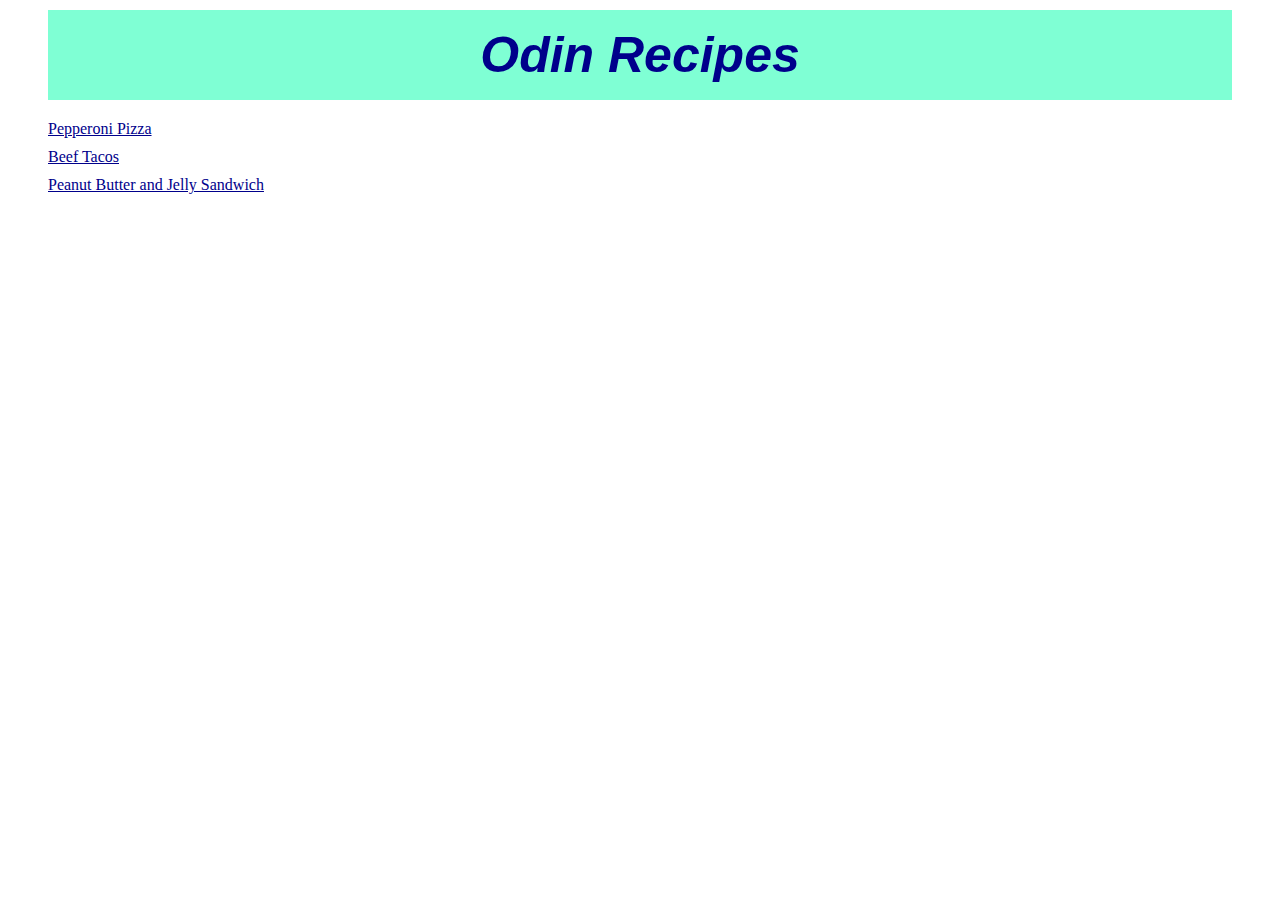
<file: index.html>
<!DOCTYPE html>
<html lang="en">
<head>
    <meta charset="UTF-8">
    <meta name="viewport" content="width=device-width, initial-scale=1.0">
    <title>Document</title>
    <link rel="stylesheet" href="style.css">
</head>
<body>

    <h1>Odin Recipes</h1>

    <ul>
        <li><a href="recipes/pizza.html">Pepperoni Pizza</a></li>
        <li><a href="recipes/beeftaco.html">Beef Tacos</a></li>
        <li><a href="recipes/pbj.html">Peanut Butter and Jelly Sandwich</a></li>

    </ul>

</body>
</html>
</file>
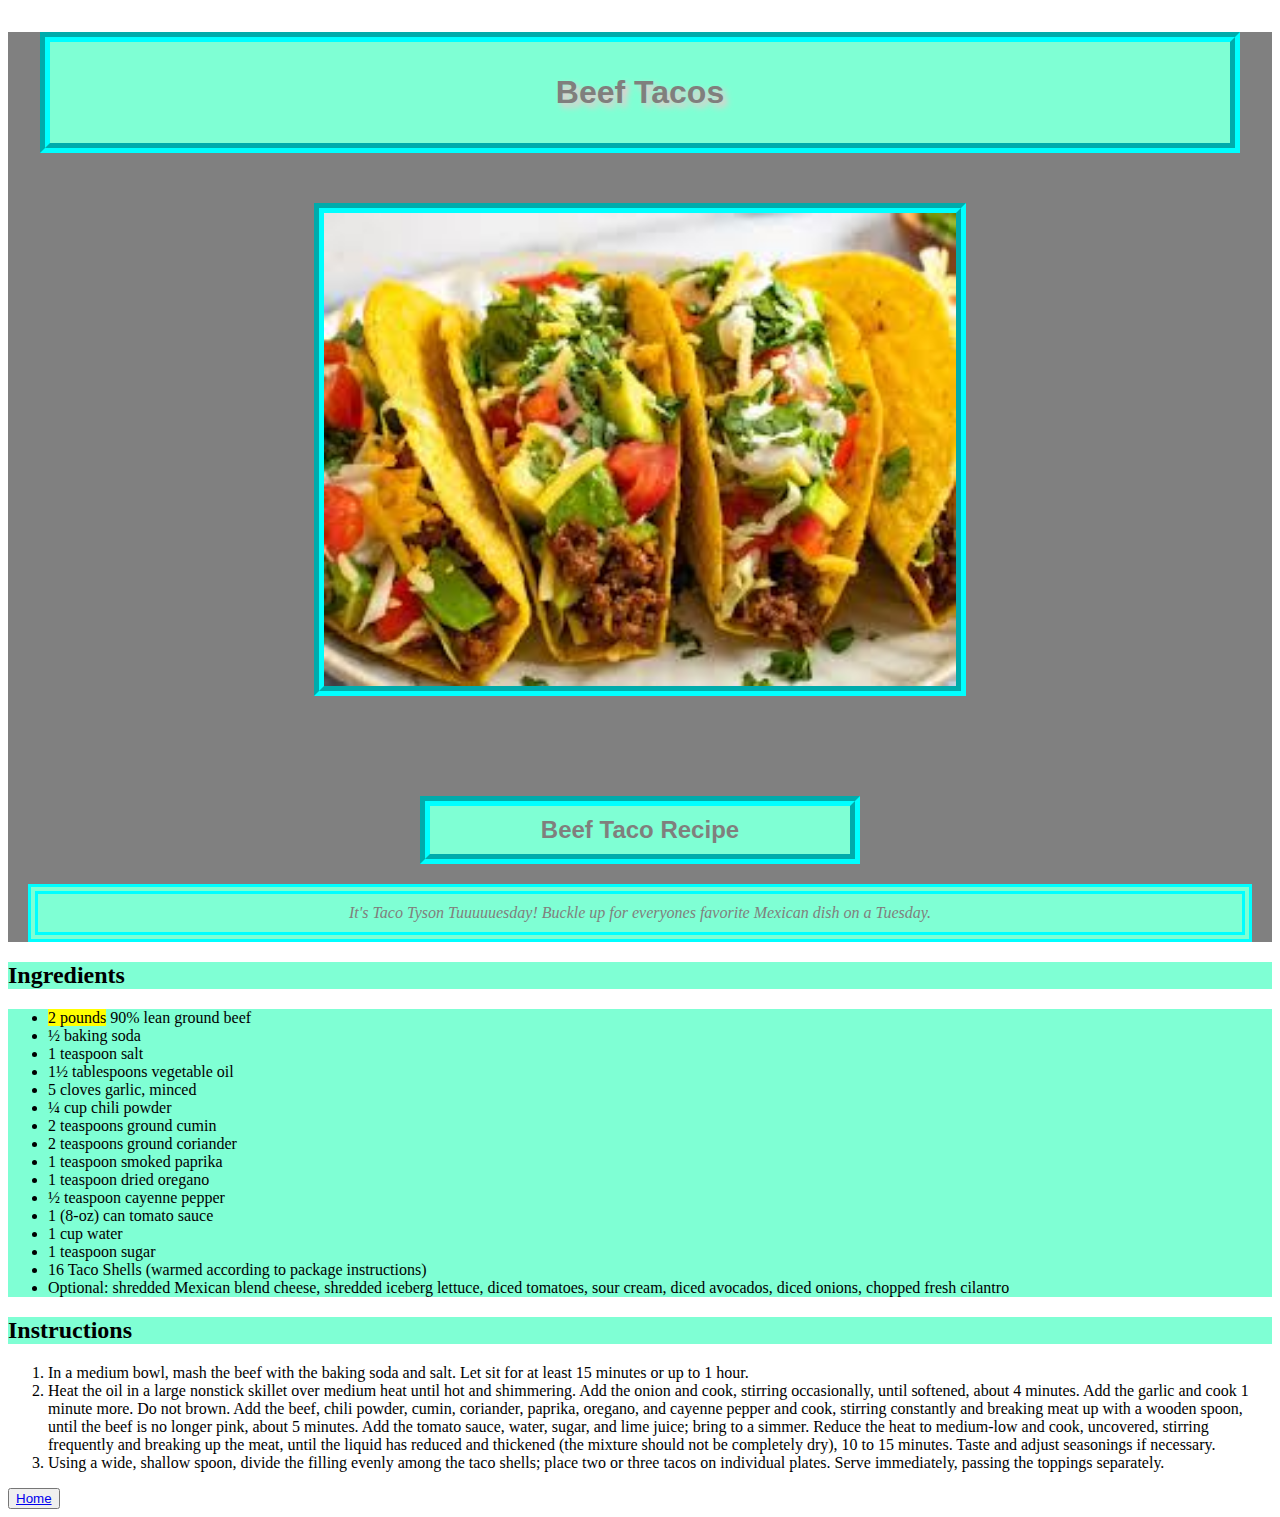
<file: recipes/beeftaco.html>
<!DOCTYPE html>
<html lang="en">
<head>
    <meta charset="UTF-8">
    <meta name="viewport" content="width=device-width, initial-scale=1.0">
    <title>Document</title>
    <link rel="stylesheet" href="beeftaco.css">
</head>
<body>
    <div class="introduction">
        <h1>Beef Tacos</h1>
        <img class="taco" src="../images/tacos.jpg" alt="this is an image of tacos" width="310">
        <h2 class="introtitle">Beef Taco Recipe</h2>    
        <p class="intro">It's Taco Tyson Tuuuuuesday! Buckle up for everyones favorite Mexican dish on a Tuesday.</p>
    </div>
    
    <h2>Ingredients</h2>

    <ul>
        <li><span class="highlight">2 pounds</span> 90% lean ground beef</li>
        <li><span>½</span> baking soda</li>
        <li>1 teaspoon salt </li>
        <li>1½ tablespoons vegetable oil</li>
        <li>5 cloves garlic, minced</li>
        <li>¼ cup chili powder</li>
        <li>2 teaspoons ground cumin</li>
        <li>2 teaspoons ground coriander</li>
        <li>1 teaspoon smoked paprika</li>
        <li>1 teaspoon dried oregano</li>
        <li>½ teaspoon cayenne pepper</li>
        <li>1 (8-oz) can tomato sauce</li>
        <li>1 cup water</li>
        <li>1 teaspoon sugar</li>
        <li>16 Taco Shells (warmed according to package instructions)</li>
        <li>Optional: shredded Mexican blend cheese, shredded iceberg lettuce, diced tomatoes, sour cream, diced avocados, diced onions, chopped fresh cilantro</li>
        
    </ul>

    <h2>Instructions</h2>
    <ol>
        <li>In a medium bowl, mash the beef with the baking soda and salt. Let sit for at least 15 minutes or up to 1 hour.</li>
        <li>Heat the oil in a large nonstick skillet over medium heat until hot and shimmering. Add the onion and cook, stirring occasionally, until softened, about 4 minutes. Add the garlic and cook 1 minute more. Do not brown. Add the beef, chili powder, cumin, coriander, paprika, oregano, and cayenne pepper and cook, stirring constantly and breaking meat up with a wooden spoon, until the beef is no longer pink, about 5 minutes. Add the tomato sauce, water, sugar, and lime juice; bring to a simmer. Reduce the heat to medium-low and cook, uncovered, stirring frequently and breaking up the meat, until the liquid has reduced and thickened (the mixture should not be completely dry), 10 to 15 minutes. Taste and adjust seasonings if necessary.</li>
        <li>Using a wide, shallow spoon, divide the filling evenly among the taco shells; place two or three tacos on individual plates. Serve immediately, passing the toppings separately.</li>
    </ol>

    <button>
        <a href="../index.html">Home</a>
    </button>

</body>
</html>
</file>
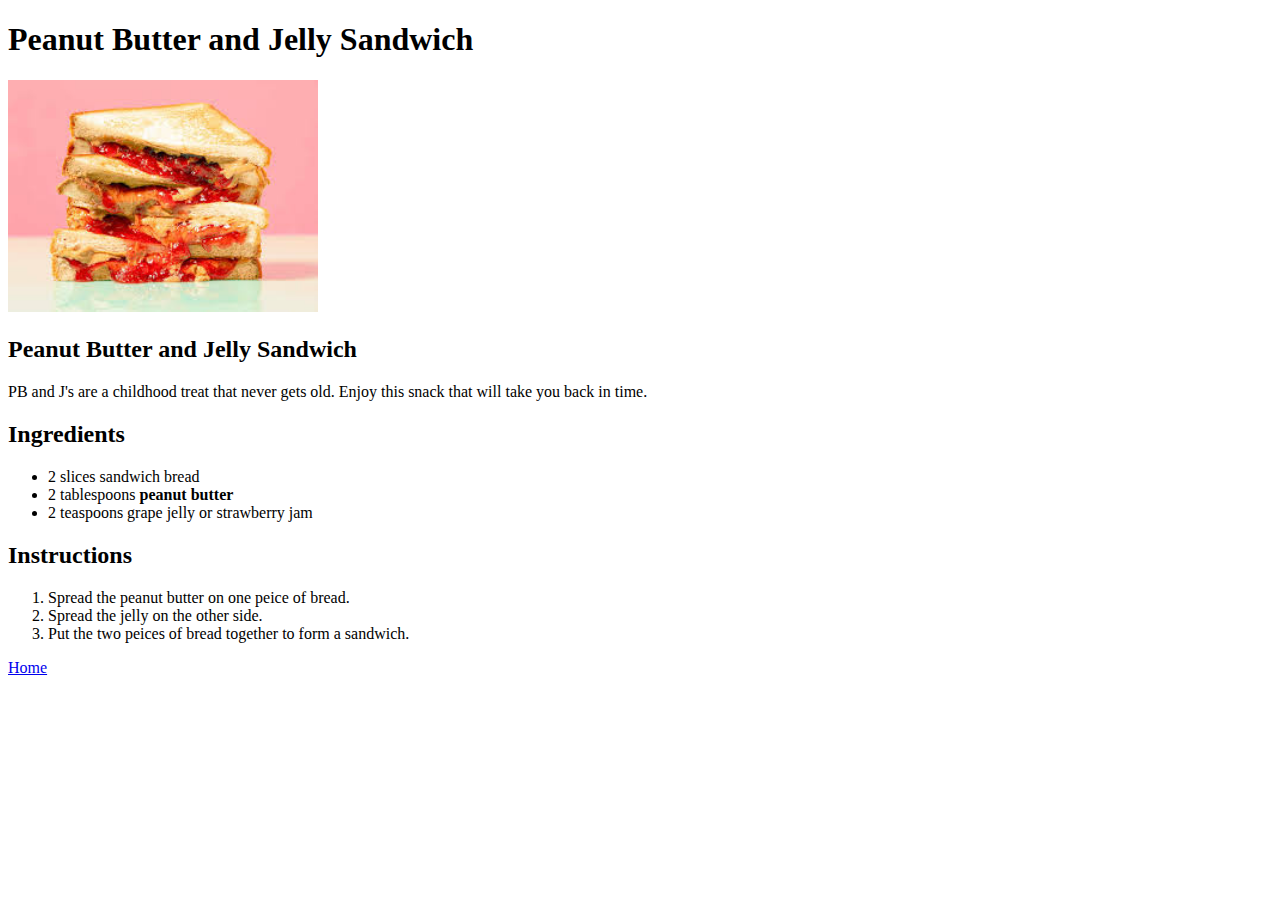
<file: recipes/pbj.html>
<!DOCTYPE html>
<html lang="en">
<head>
    <meta charset="UTF-8">
    <meta name="viewport" content="width=device-width, initial-scale=1.0">
    <title>Document</title>
</head>
<body>
    <h1>Peanut Butter and Jelly Sandwich</h1>
    <img src="../images/pbj.jpg" alt="this is an image of pizza" width="310">
    <h2>Peanut Butter and Jelly Sandwich</h2>    
    <p>PB and J's are a childhood treat that never gets old. Enjoy this snack that will take you back in time.</p>

    <h2>Ingredients</h2>

    <ul>
        <li>2 slices sandwich bread</li>
        <li>2 tablespoons <strong>peanut butter</strong></li>
        <li>2 teaspoons grape jelly or strawberry jam</li>
    </ul>

    <h2>Instructions</h2>
    <ol>
        <li>Spread the peanut butter on one peice of bread.</li>
        <li>Spread the jelly on the other side.</li>
        <li>Put the two peices of bread together to form a sandwich.</li>
    </ol>

     
    <a href="../index.html">Home</a>

</body>
</html>
</file>
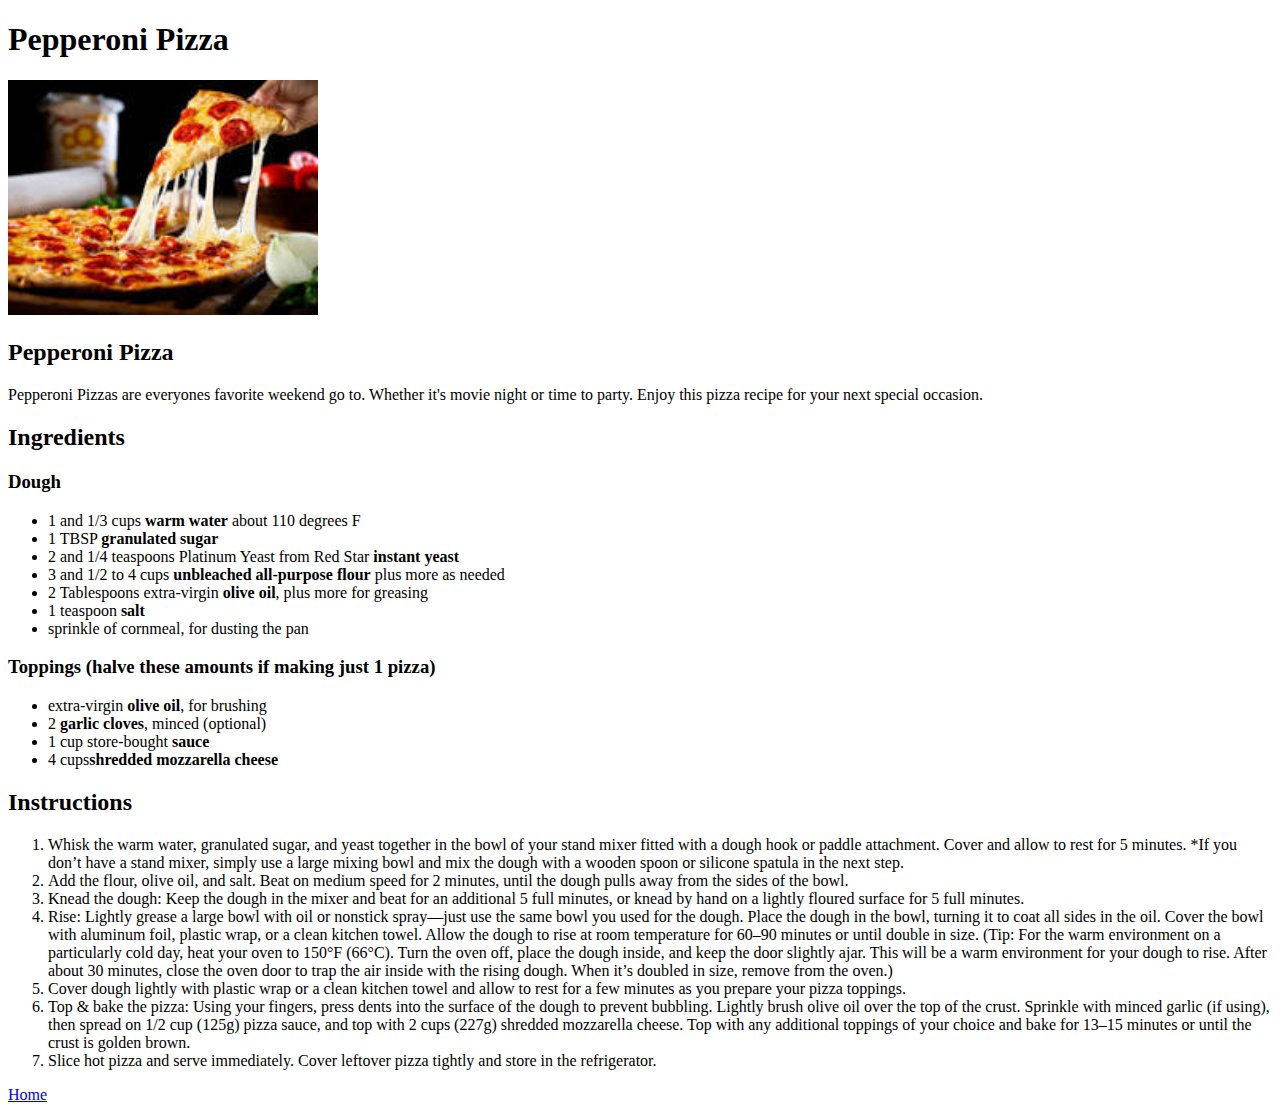
<file: recipes/pizza.html>
<!DOCTYPE html>
<html lang="en">
<head>
    <meta charset="UTF-8">
    <meta name="viewport" content="width=device-width, initial-scale=1.0">
    <title>Document</title>
</head>
<body>
    <h1>Pepperoni Pizza</h1>
    <img src="../images/pizza.jpg" alt="this is an image of pizza" width="310">
    <h2>Pepperoni Pizza</h2>    
    <p>Pepperoni Pizzas are everyones favorite weekend go to. Whether it's movie night or time to party.
       Enjoy this pizza recipe for your next special occasion.</p>

    <h2>Ingredients</h2>

    <h3>Dough</h3>

    <ul>
        <li>1 and 1/3 cups <strong>warm water</strong> about 110 degrees F</li>
        <li>1 TBSP <strong>granulated sugar</strong></li>
        <li>2 and 1/4 teaspoons Platinum Yeast from Red Star <strong>instant yeast</strong></li>
        <li>3 and 1/2 to 4 cups <strong>unbleached all-purpose flour</strong> plus more as needed</li>
        <li>2 Tablespoons extra-virgin <strong>olive oil</strong>, plus more for greasing</li>
        <li>1 teaspoon <strong>salt</strong></li>
        <li>sprinkle of cornmeal, for dusting the pan</li>
    </ul>

    <h3>Toppings (halve these amounts if making just 1 pizza) </h3>

    <ul>
        <li>extra-virgin <strong>olive oil</strong>, for brushing</li>
        <li>2 <strong>garlic cloves</strong>, minced (optional) </li>
        <li>1 cup store-bought <strong>sauce</strong></li>
        <li>4 cups<strong>shredded mozzarella cheese</strong></li>
    </ul>

    <h2>Instructions</h2>
    <ol>
        <li>Whisk the warm water, granulated sugar, and yeast together in the bowl of your stand mixer fitted with a dough hook or paddle attachment. Cover and allow to rest for 5 minutes. *If you don’t have a stand mixer, simply use a large mixing bowl and mix the dough with a wooden spoon or silicone spatula in the next step.</li>
        <li>Add the flour, olive oil, and salt. Beat on medium speed for 2 minutes, until the dough pulls away from the sides of the bowl.</li>
        <li>Knead the dough: Keep the dough in the mixer and beat for an additional 5 full minutes, or knead by hand on a lightly floured surface for 5 full minutes.</li>
        <li>Rise: Lightly grease a large bowl with oil or nonstick spray—just use the same bowl you used for the dough. Place the dough in the bowl, turning it to coat all sides in the oil. Cover the bowl with aluminum foil, plastic wrap, or a clean kitchen towel. Allow the dough to rise at room temperature for 60–90 minutes or until double in size. (Tip: For the warm environment on a particularly cold day, heat your oven to 150°F (66°C). Turn the oven off, place the dough inside, and keep the door slightly ajar. This will be a warm environment for your dough to rise. After about 30 minutes, close the oven door to trap the air inside with the rising dough. When it’s doubled in size, remove from the oven.)</li>
        <li>Cover dough lightly with plastic wrap or a clean kitchen towel and allow to rest for a few minutes as you prepare your pizza toppings. </li>
        <li>Top & bake the pizza: Using your fingers, press dents into the surface of the dough to prevent bubbling. Lightly brush olive oil over the top of the crust. Sprinkle with minced garlic (if using), then spread on 1/2 cup (125g) pizza sauce, and top with 2 cups (227g) shredded mozzarella cheese. Top with any additional toppings of your choice and bake for 13–15 minutes or until the crust is golden brown.</li>
        <li>Slice hot pizza and serve immediately. Cover leftover pizza tightly and store in the refrigerator. </li>
    </ol>
     
    <a href="../index.html">Home</a>

</body>
</html>
</file>
<file: style.css>
h1 {
    font-size: 50px;
    text-align: center;
    font-family: 'Franklin Gothic Medium', 'Arial Narrow', Arial, sans-serif;
    color: darkblue;
    font-style: italic;
    background-color: aquamarine;
    padding: 16px;
    margin: 10px 40px;
    margin-bottom: 20px;
}

li {
    margin-bottom: 10px;
    list-style-type: none;

}

a{
    color: darkblue;
}
</file>
<file: recipes/beeftaco.css>
h1 {
    font-size: 32;
    color: #807f7d;
    text-shadow: 4px 4px 6px pink;
    font-family: arial;
    padding: 32px;
    margin:32px;
    text-align: center;
    background-color: aquamarine;
    border-style: groove;
    border-color: aqua;
    border-width: 10px;

    
}

.taco{
    width: 50%;
    margin: 50px auto 100px;
    display: block;
    border-style:groove;
    border-color: aqua;
    border-width: 10px;
}

.introtitle{
    color:#807f7d;
    background-color: ;
    border-width: 10px;
    border-style: groove;
    border-color: aqua;
    font-family: Arial, Helvetica, sans-serif;
    padding: 10px;
    width: 400px;
    margin: 0 auto;
    text-align: center;
    
}

.intro{
    color: #807f7d;
    margin: 20px;
    padding:10px;
    text-align: center;
    border-color: aqua;
    border-style: double;
    border-width: 10px;
    background-color: aquamarine;
    font-style: italic;

  
}

h2{
    background-color: aquamarine;
}

ul{
    background-color: aquamarine;
}
.introduction{
    background-color: gray;
}

.highlight{
    background-color: yellow;
    
}
</file>
